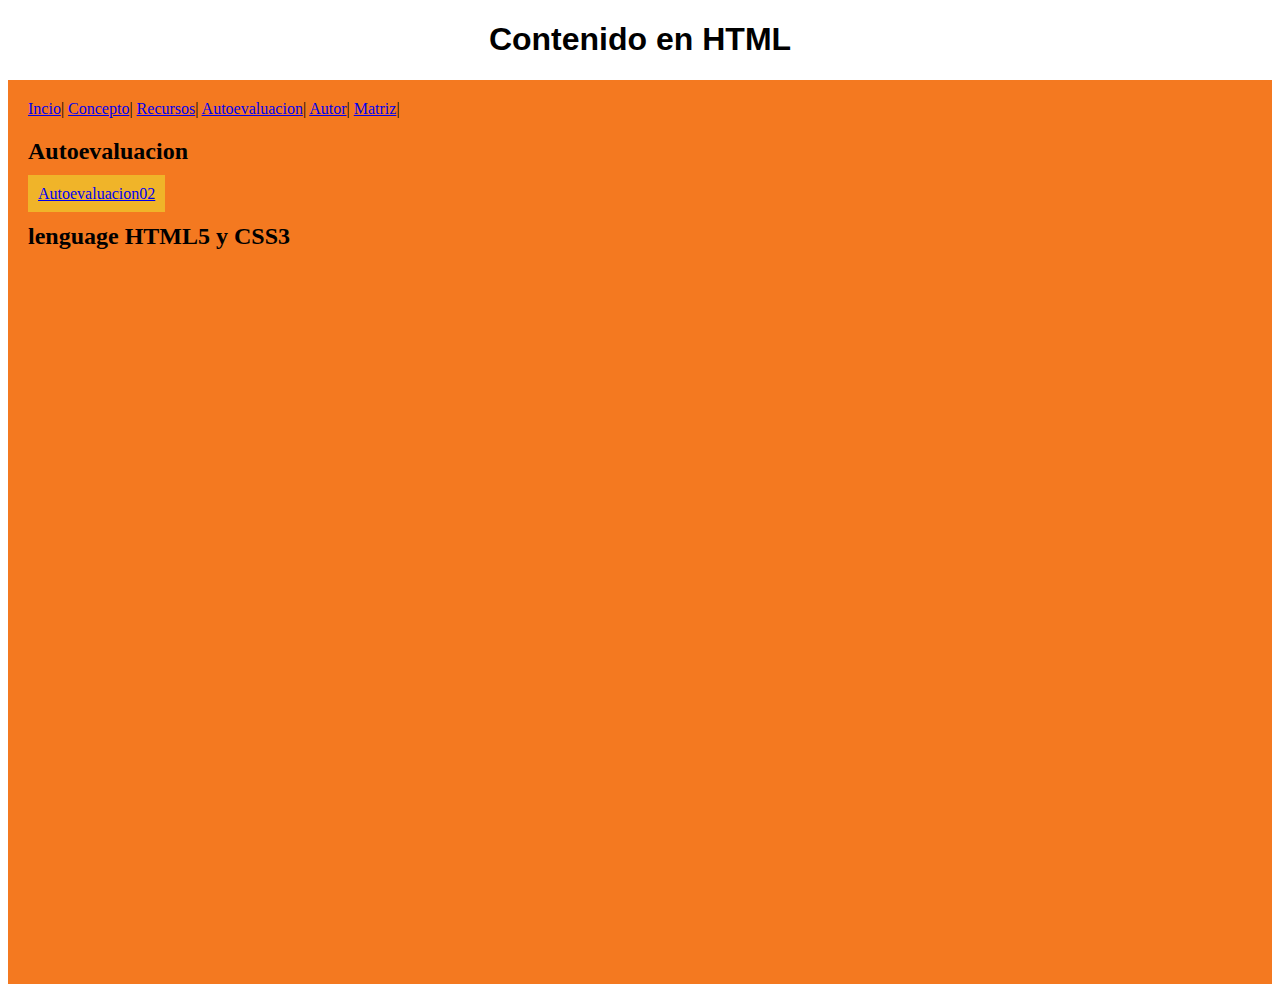
<file: Autoevaluacion01.html>
<!DOCTYPE html>
<html lang="en">
<head>
    <meta charset="UTF-8">
    <meta name="viewport" content="width=device-width, initial-scale=1.0">
    <meta name="keywords" content="autoevaluacion lenguaje_html5_y_css3">
    <title>Autoevaluacion</title>
    <link rel="stylesheet" href="estilos.css">
</head>
<body>
    
    <h1 class="titulo">Contenido en HTML</h1>


   <div class="menu">
       <a href="Inicio.html">Incio</a>|
       <a href="Concepto01.html">Concepto</a>|
       <a href="recursos01.html">Recursos</a>|
       <a href="Autoevaluacion01.html">Autoevaluacion</a>|
       <a href="index.html">Autor</a>|
       <a href="Matriz.html">Matriz</a>|

       <h2>Autoevaluacion</h2>

<a href="Autoevaluacion02.html"class="submenu">Autoevaluacion02</a>

<h2>lenguage HTML5 y CSS3</h2>


<iframe width="795" height="690" frameborder="0" src="https://es.educaplay.com/juego/7733025-lenguaje_html5_y_css3.html"></iframe>

</body>
</html>
</file>
<file: estilos.css>
.body{
    font-family: 'Franklin Gothic Medium', 'Arial Narrow', Arial, sans-serif;
}

.titulo{
    text-align: center;
    font-family: 'Franklin Gothic Medium', 'Arial Narrow', Arial, sans-serif; 
}

.menu{
    padding: 20px;
    background-color: #F47920;

}

.tabla{
    width: 70%;
    margin: 20px;
}

.foto1{
    width: 40%;
    margin: 5px;
}

.html{
    text-align: center;
    margin: 20px;
}

.submenu{
    padding: 10px;
    background-color: #F0B429

}

.menul{
    padding: 10px;
    background-color: #4720f4;
    
}
</file>
